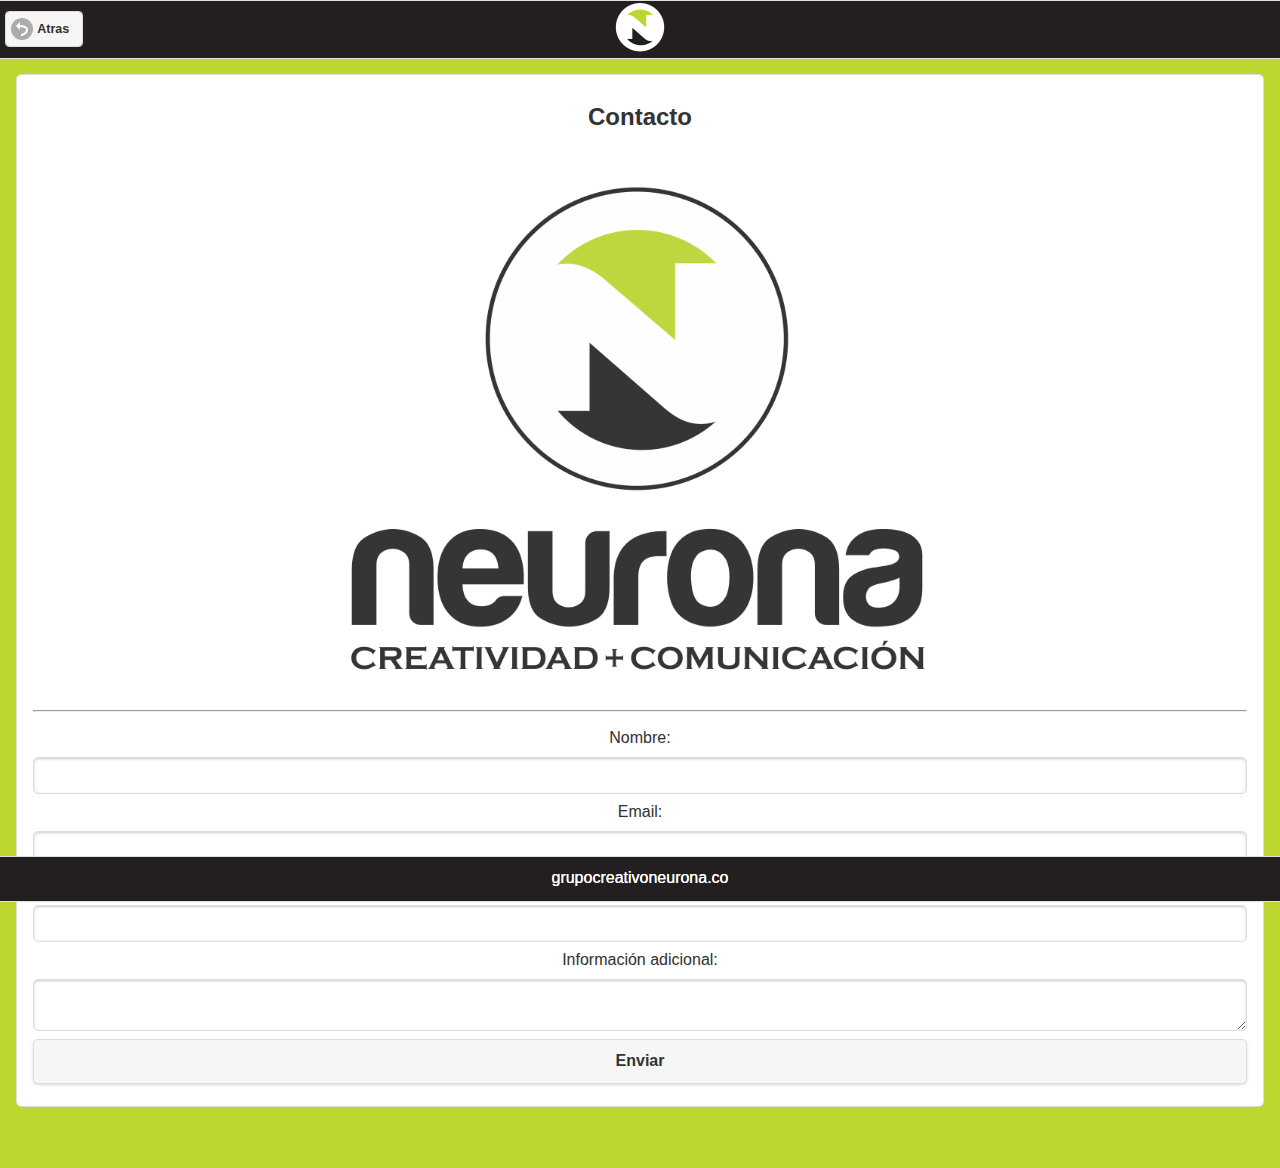
<file: contact.html>
<!DOCTYPE html>
<html class="no-js">
    <head>
        <meta charset="utf-8">
        <title></title>
        <meta name="description" content="">
        <meta name="HandheldFriendly" content="True">
        <meta name="MobileOptimized" content="320">
        <meta name="viewport" content="width=device-width, initial-scale=1, minimal-ui">
        <meta name="viewport" content="width=device-width, user-scalable=no">
        <meta http-equiv="cleartype" content="on">

        <link rel="apple-touch-icon-precomposed" sizes="144x144" href="img/touch/apple-touch-icon-144x144-precomposed.png">
        <link rel="apple-touch-icon-precomposed" sizes="114x114" href="img/touch/apple-touch-icon-114x114-precomposed.png">
        <link rel="apple-touch-icon-precomposed" sizes="72x72" href="img/touch/apple-touch-icon-72x72-precomposed.png">
        <link rel="apple-touch-icon-precomposed" href="img/touch/apple-touch-icon-57x57-precomposed.png">
        <link rel="shortcut icon" sizes="196x196" href="img/touch/touch-icon-196x196.png">
        <link rel="shortcut icon" href="img/touch/apple-touch-icon.png">

        <!-- Tile icon for Win8 (144x144 + tile color) -->
        <meta name="msapplication-TileImage" content="img/touch/apple-touch-icon-144x144-precomposed.png">
        <meta name="msapplication-TileColor" content="#222222">        

        <!-- This script prevents links from opening in Mobile Safari. https://gist.github.com/1042026 -->        
        <script>(function(a,b,c){if(c in b&&b[c]){var d,e=a.location,f=/^(a|html)$/i;a.addEventListener("click",function(a){d=a.target;while(!f.test(d.nodeName))d=d.parentNode;"href"in d&&(d.href.indexOf("http")||~d.href.indexOf(e.host))&&(a.preventDefault(),e.href=d.href)},!1)}})(document,window.navigator,"standalone")</script>        

        <link rel="stylesheet" href="css/normalize.css">
        <link rel="stylesheet" href="css/jquery.mobile-1.4.4.css">
       <!-- <link rel="stylesheet" href="css/main.css">-->
        <script src="js/vendor/modernizr-2.7.1.min.js"></script>
        <style type="text/css">
           
        </style>
    </head>
    <body>

            <section id="yebrail" data-role="page" style="background:#bed730; text-align:center;">
                 <header data-role="header" data-position="fixed" style="text-align:center;">
                    <a href="index.html" rel="external" style="margin-top:7px;" class="ui-btn-left ui-btn ui-btn-inline ui-mini ui-corner-all ui-btn-icon-left ui-icon-back">Atras</a>
                    <img src="img/logo/logo.png"  style="width:50px;">   
                </header><!-- /header -->
                <article role="main" class="ui-content" style="background:#bed730; text-align:center;">
                    
                    <div class="ui-body ui-body-a ui-corner-all">
                    <h2>Contacto</h2>                   
                     <img src="img/logo/logo2.png" width="50%">
                    <hr>
                        <p style="text-align:left;" id="formcontact">
                            <form>
                                <label for="textname">Nombre:</label>
                                <input type="text" name="textname" id="textname" value="">
                                <label for="textemail">Email:</label>
                                <input type="email" name="textemail" id="textemail" value="">
                                <label for="tel">Telefono:</label>
                                <input type="tel" name="tel" id="tel" value="">
                                <label for="textarea">Información adicional:</label>
                                <textarea cols="40" rows="8" name="textarea" id="textarea"></textarea>
                                <button>Enviar</button>
                            </form>
                        </p>
                    </div>
                </article><!-- /content -->
                <footer data-role="footer" data-position="fixed">
                     <h1  style="color:white; text-shadow: 0px 0px ; font-weight: normal;">
                         grupocreativoneurona.co 
                    </h1>
                 </footer><!-- /footer -->
            </section><!-- /page -->

        <script src="js/vendor/jquery-2.1.0.min.js"></script>
        <script src="js/jquery.mobile-1.4.4.js"></script>    
    </body>
</html>
</file>
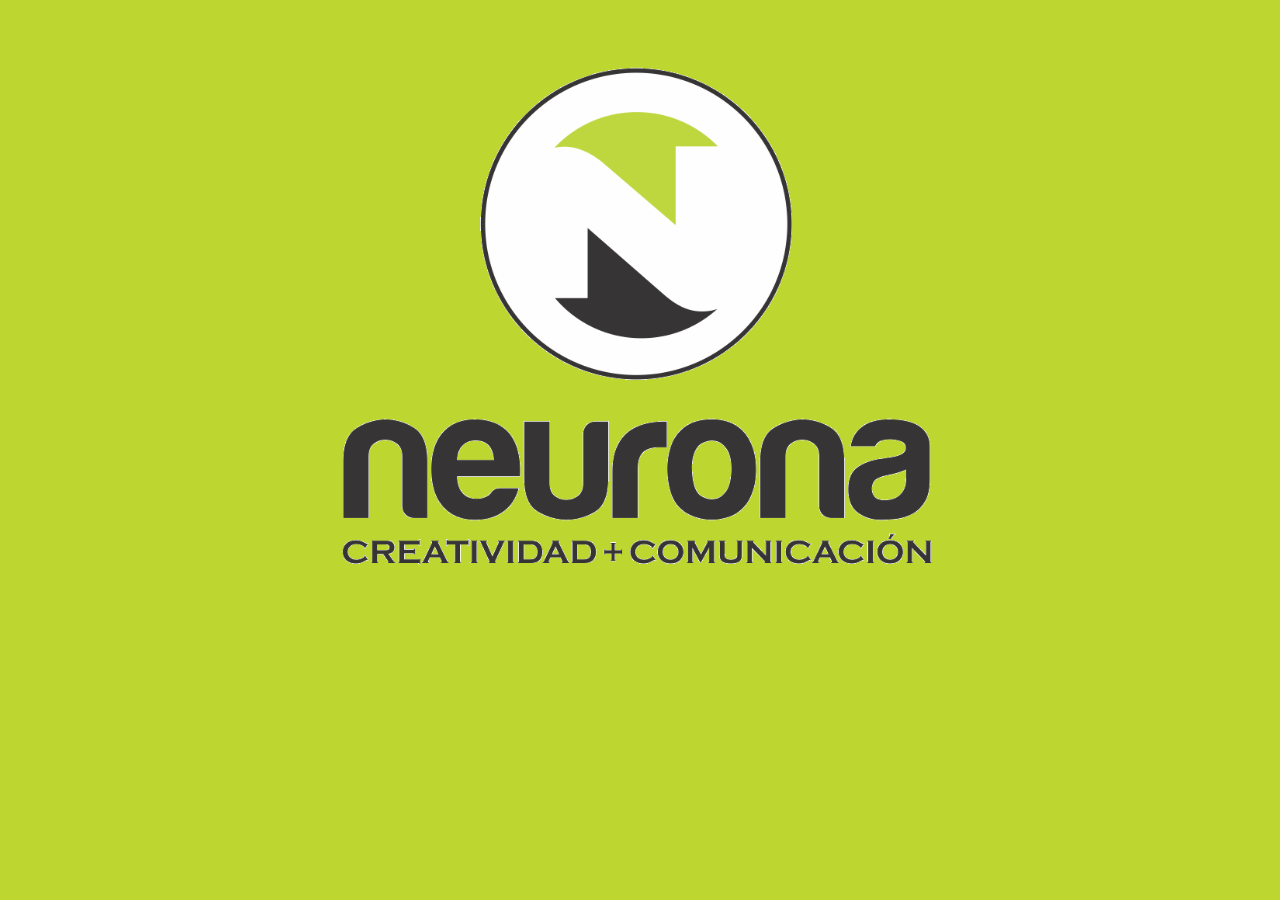
<file: index2.html>
<!DOCTYPE html>
<html class="no-js">
    <head>
        <meta charset="utf-8">
        <title></title>
        <meta name="description" content="">
        <meta name="HandheldFriendly" content="True">
        <meta name="MobileOptimized" content="320">
        <meta name="viewport" content="width=device-width, initial-scale=1, minimal-ui">
        <meta name="viewport" content="width=device-width, user-scalable=no">
        <meta http-equiv="cleartype" content="on">

        <link rel="apple-touch-icon-precomposed" sizes="144x144" href="img/touch/apple-touch-icon-144x144-precomposed.png">
        <link rel="apple-touch-icon-precomposed" sizes="114x114" href="img/touch/apple-touch-icon-114x114-precomposed.png">
        <link rel="apple-touch-icon-precomposed" sizes="72x72" href="img/touch/apple-touch-icon-72x72-precomposed.png">
        <link rel="apple-touch-icon-precomposed" href="img/touch/apple-touch-icon-57x57-precomposed.png">
        <link rel="shortcut icon" sizes="196x196" href="img/touch/touch-icon-196x196.png">
        <link rel="shortcut icon" href="img/touch/apple-touch-icon.png">

        <!-- Tile icon for Win8 (144x144 + tile color) -->
        <meta name="msapplication-TileImage" content="img/touch/apple-touch-icon-144x144-precomposed.png">
        <meta name="msapplication-TileColor" content="#222222">

        <!-- SEO: If mobile URL is different from desktop URL, add a canonical link to the desktop page -->
        <!--
        <link rel="canonical" href="http://www.example.com/" >
        -->

        <!-- Add to homescreen for Chrome on Android -->
        <!--
        <meta name="mobile-web-app-capable" content="yes">
        -->

        <!-- For iOS web apps. Delete if not needed. https://github.com/h5bp/mobile-boilerplate/issues/94 -->
        <!--
        <meta name="apple-mobile-web-app-capable" content="yes">
        <meta name="apple-mobile-web-app-status-bar-style" content="black">
        <meta name="apple-mobile-web-app-title" content="">
        -->

        <!-- This script prevents links from opening in Mobile Safari. https://gist.github.com/1042026 -->
        <!--
        <script>(function(a,b,c){if(c in b&&b[c]){var d,e=a.location,f=/^(a|html)$/i;a.addEventListener("click",function(a){d=a.target;while(!f.test(d.nodeName))d=d.parentNode;"href"in d&&(d.href.indexOf("http")||~d.href.indexOf(e.host))&&(a.preventDefault(),e.href=d.href)},!1)}})(document,window.navigator,"standalone")</script>
        -->

        <link rel="stylesheet" href="css/normalize.css">
        <link rel="stylesheet" href="css/jquery.mobile-1.4.4.css">
        <link rel="stylesheet" href="css/slideme.css">
       <!-- <link rel="stylesheet" href="css/main.css">-->
        <script src="js/vendor/modernizr-2.7.1.min.js"></script>

        <style type="text/css">
        #foo .slideme {
            width: 100%;
            height:250px;
        }
        </style>

    </head>
    <body>
       
        <section data-role="page" id="home" style="background:#bed730; margin:0px;">
           <!-- <header data-role="header" data-position="fixed" style="text-align:center;">
              <img src="img/logo/logo.png"  style="width:50px;">   
            </header>/header -->
            <article role="main" class="ui-content " style="background:#bed730; text-align:center;" >
              <p><span class="ui-content " style="background:#bed730; text-align:center;"><img src="img/logo/logo2.png" width="50%"></span></p>
              <iframe width="100%" height="215" src="http://www.youtube.com/embed/SQnBSeDVyYk?rel=0&amp;controls=1&amp;showinfo=0" frameborder="0" allowfullscreen id="myvideo"></iframe>
            </article><!-- /content -->
           <!-- <footer data-role="footer" data-position="fixed">
                <h4>Page footer</h4>
            </footer>/footer -->
        </section><!-- /page -->  

        <script src="js/vendor/jquery-2.1.0.min.js"></script>
        <script src="js/jquery.mobile-1.4.4.js"></script>    
        <script src="js/jquery.slideme2.js"></script>   
       
       <script type="text/javascript">
       $(document).on('ready',function() {      
           $('#foo').slideme({
                autoslide: true,
                interval: 3000,
                loop:true
            });
        });
       </script>
        <!-- Google Analytics: change UA-XXXXX-X to be your site's ID. -->
        <script>
            (function(b,o,i,l,e,r){b.GoogleAnalyticsObject=l;b[l]||(b[l]=
            function(){(b[l].q=b[l].q||[]).push(arguments)});b[l].l=+new Date;
            e=o.createElement(i);r=o.getElementsByTagName(i)[0];
            e.src='//www.google-analytics.com/analytics.js';
            r.parentNode.insertBefore(e,r)}(window,document,'script','ga'));
            ga('create','UA-XXXXX-X');ga('send','pageview');
        </script>
    </body>
</html>
</file>
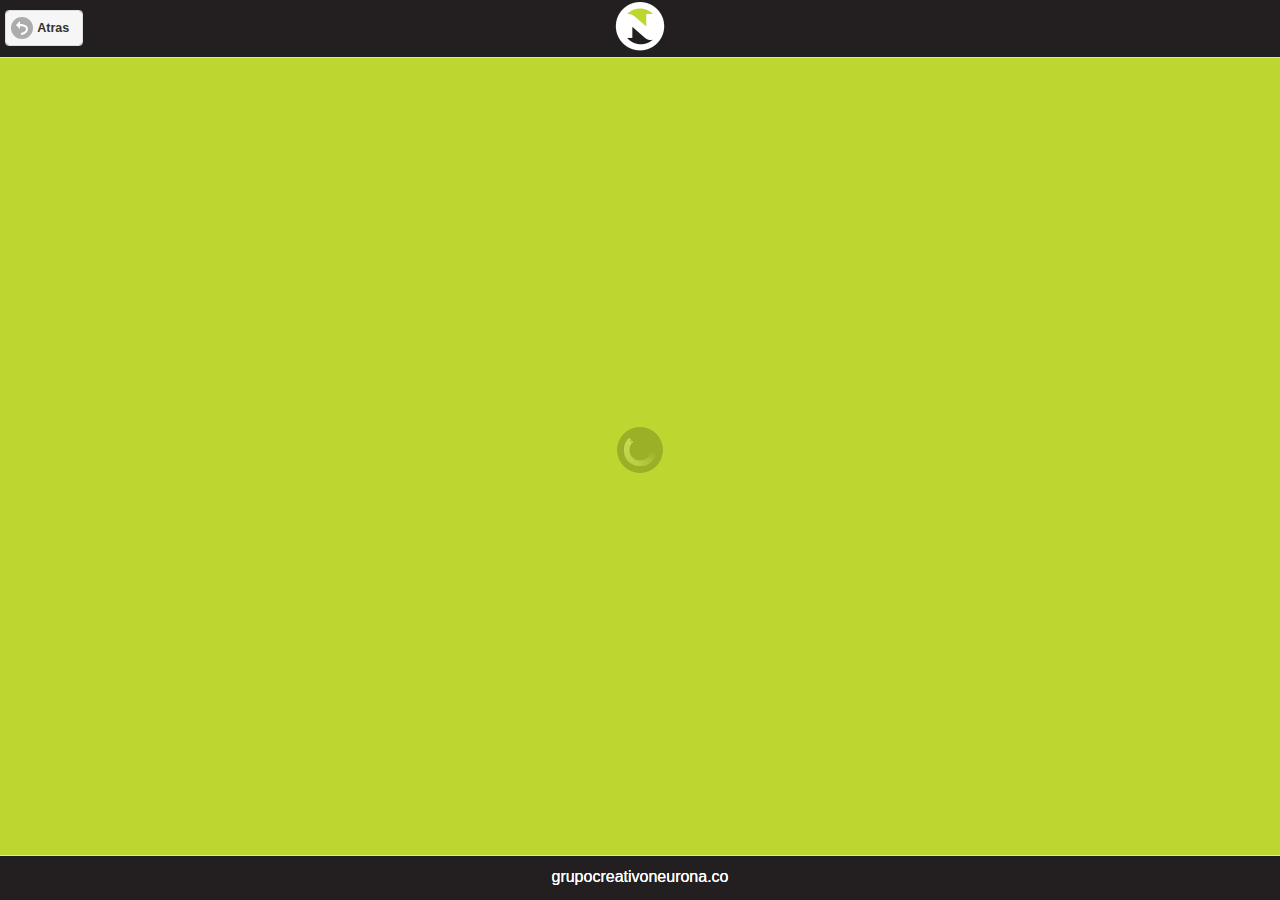
<file: MediaPost.html>
<!DOCTYPE html>
<html class="no-js">
    <head>
        <meta charset="utf-8">
        <title></title>
        <meta name="description" content="">
        <meta name="HandheldFriendly" content="True">
        <meta name="MobileOptimized" content="320">
        <meta name="viewport" content="width=device-width, initial-scale=1, minimal-ui">
        <meta name="viewport" content="width=device-width, user-scalable=no">
        <meta http-equiv="cleartype" content="on">

        <link rel="apple-touch-icon-precomposed" sizes="144x144" href="img/touch/apple-touch-icon-144x144-precomposed.png">
        <link rel="apple-touch-icon-precomposed" sizes="114x114" href="img/touch/apple-touch-icon-114x114-precomposed.png">
        <link rel="apple-touch-icon-precomposed" sizes="72x72" href="img/touch/apple-touch-icon-72x72-precomposed.png">
        <link rel="apple-touch-icon-precomposed" href="img/touch/apple-touch-icon-57x57-precomposed.png">
        <link rel="shortcut icon" sizes="196x196" href="img/touch/touch-icon-196x196.png">
        <link rel="shortcut icon" href="img/touch/apple-touch-icon.png">

        <!-- Tile icon for Win8 (144x144 + tile color) -->
        <meta name="msapplication-TileImage" content="img/touch/apple-touch-icon-144x144-precomposed.png">
        <meta name="msapplication-TileColor" content="#222222">        

        <!-- This script prevents links from opening in Mobile Safari. https://gist.github.com/1042026 -->        
        <script>(function(a,b,c){if(c in b&&b[c]){var d,e=a.location,f=/^(a|html)$/i;a.addEventListener("click",function(a){d=a.target;while(!f.test(d.nodeName))d=d.parentNode;"href"in d&&(d.href.indexOf("http")||~d.href.indexOf(e.host))&&(a.preventDefault(),e.href=d.href)},!1)}})(document,window.navigator,"standalone")</script>        

        <link rel="stylesheet" href="css/normalize.css">
        <link rel="stylesheet" href="css/jquery.mobile-1.4.4.css">
       <!-- <link rel="stylesheet" href="css/main.css">-->
        <script src="js/vendor/modernizr-2.7.1.min.js"></script>
        <style type="text/css">
           .custom-corners .ui-bar {
              -webkit-border-top-left-radius: inherit;
              border-top-left-radius: inherit;
              -webkit-border-top-right-radius: inherit;
              border-top-right-radius: inherit;
            }
            .custom-corners .ui-body {
              border-top-width: 0;
              -webkit-border-bottom-left-radius: inherit;
              border-bottom-left-radius: inherit;
              -webkit-border-bottom-right-radius: inherit;
              border-bottom-right-radius: inherit;
            }
        </style>
    </head>
    <body>
        <section id="listMedia" data-role="page" style="background:#bed730; margin:0px;">
                <header data-role="header" data-position="fixed" style="text-align:center;">
                    <a href="index.html" rel="external" style="margin-top:7px;" class="ui-btn-left ui-btn ui-btn-inline ui-mini ui-corner-all ui-btn-icon-left ui-icon-back">Atras</a>
              <img src="img/logo/logo.png"  style="width:50px;">   
            </header><!-- /header -->
                 <article role="main" class="ui-content" style="background:#bed730; text-align:center;">                
                  <ul data-role="listview" id="listMedias">                        
                  </ul>
                 </article><!-- /content -->
                 <footer data-role="footer" data-position="fixed">
                     <h1 style="color:white; text-shadow: 0px 0px ; font-weight: normal;">grupocreativoneurona.co</h1>
                 </footer><!-- /footer -->
             </section><!-- /page -->     
       



            <section id="mediaStory" data-role="page" style="background:#bed730; text-align:center;">
                 <header data-role="header" data-position="fixed" style="text-align:center;">
                    <a href="MediaPost.html" rel="external" style="margin-top:7px;" class="ui-btn-left ui-btn ui-btn-inline ui-mini ui-corner-all ui-btn-icon-left ui-icon-back" id="btnback">Atras</a>
                    <img src="img/logo/logo.png"  style="width:50px;">   
                </header><!-- /header -->
                <article role="main" class="ui-content" style="background:#bed730; text-align:center;">
                    
                   <div class="ui-corner-all custom-corners">
                      <div class="ui-bar ui-bar-a" >
                        <h3 style="color:white; text-shadow: 0px 0px ; font-weight: normal;" id="title">                  
                        </h3>
                      </div>
                      <div class="ui-body ui-body-a">
                        <p>
                            <span id="media"> <img src="img/logo/logo.png"  width="100%" id="image"/></span>
                            <hr>
                            <span id="description"></span>
                        </p>
                      </div>
                    </div>
                </article><!-- /content -->
                <footer data-role="footer" data-position="fixed">
                     <h1  style="color:white; text-shadow: 0px 0px ; font-weight: normal;">
                         grupocreativoneurona.co 
                    </h1>
                 </footer><!-- /footer -->
            </section><!-- /page -->

        <script src="js/vendor/jquery-2.1.0.min.js"></script>
        <script src="js/jquery.mobile-1.4.4.js"></script>
        <script src="js/app/urlVars.js"></script>    
        <script src="js/app/media.js"></script>
        <script>
          $(document).on('ready',function(){
              var  id = getUrlVars();  
              $("#btnback").attr('href','MediaPost.html?id='+id['id']);           
              getGenericList(id['id']);

              $(document).on('click',".nw",function(){
                     var id= $(this).attr('href').replace("#id","");
                     getMediapost(id);
                });
          });
        </script>
    </body>
</html>
</file>
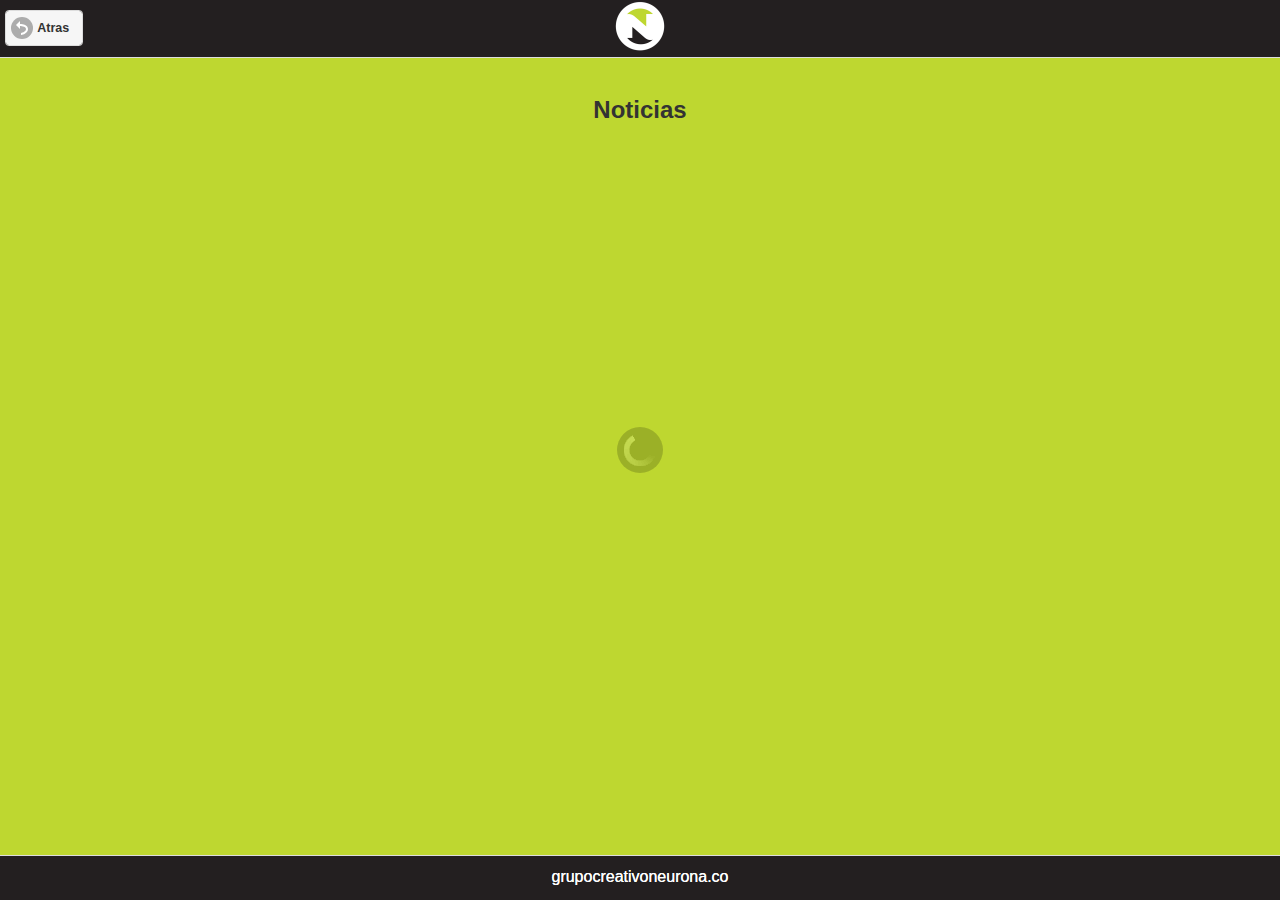
<file: news.html>
<!DOCTYPE html>
<html class="no-js">
    <head>
        <meta charset="utf-8">
        <title></title>
        <meta name="description" content="">
        <meta name="HandheldFriendly" content="True">
        <meta name="MobileOptimized" content="320">
        <meta name="viewport" content="width=device-width, initial-scale=1, minimal-ui">
        <meta name="viewport" content="width=device-width, user-scalable=no">
        <meta http-equiv="cleartype" content="on">

        <link rel="apple-touch-icon-precomposed" sizes="144x144" href="img/touch/apple-touch-icon-144x144-precomposed.png">
        <link rel="apple-touch-icon-precomposed" sizes="114x114" href="img/touch/apple-touch-icon-114x114-precomposed.png">
        <link rel="apple-touch-icon-precomposed" sizes="72x72" href="img/touch/apple-touch-icon-72x72-precomposed.png">
        <link rel="apple-touch-icon-precomposed" href="img/touch/apple-touch-icon-57x57-precomposed.png">
        <link rel="shortcut icon" sizes="196x196" href="img/touch/touch-icon-196x196.png">
        <link rel="shortcut icon" href="img/touch/apple-touch-icon.png">

        <!-- Tile icon for Win8 (144x144 + tile color) -->
        <meta name="msapplication-TileImage" content="img/touch/apple-touch-icon-144x144-precomposed.png">
        <meta name="msapplication-TileColor" content="#222222">        

        <!-- This script prevents links from opening in Mobile Safari. https://gist.github.com/1042026 -->        
        <script>(function(a,b,c){if(c in b&&b[c]){var d,e=a.location,f=/^(a|html)$/i;a.addEventListener("click",function(a){d=a.target;while(!f.test(d.nodeName))d=d.parentNode;"href"in d&&(d.href.indexOf("http")||~d.href.indexOf(e.host))&&(a.preventDefault(),e.href=d.href)},!1)}})(document,window.navigator,"standalone")</script>        

        <link rel="stylesheet" href="css/normalize.css">
        <link rel="stylesheet" href="css/jquery.mobile-1.4.4.css">
       <!-- <link rel="stylesheet" href="css/main.css">-->
        <script src="js/vendor/modernizr-2.7.1.min.js"></script>
        <style type="text/css">
           
        </style>
    </head>
    <body>
        <section id="news" data-role="page" style="background:#bed730; margin:0px;">
                <header data-role="header" data-position="fixed" style="text-align:center;">
                    <a href="index.html" rel="external" style="margin-top:7px;" class="ui-btn-left ui-btn ui-btn-inline ui-mini ui-corner-all ui-btn-icon-left ui-icon-back">Atras</a>
              <img src="img/logo/logo.png"  style="width:50px;">   
            </header><!-- /header -->
                 <article role="main" class="ui-content" style="background:#bed730; text-align:center;">
                    <h2>Noticias</h2>
                   
                  <ul data-role="listview" id="listnews">                        
                    </ul>
                 </article><!-- /content -->
                 <footer data-role="footer" data-position="fixed">
                     <h1 style="color:white; text-shadow: 0px 0px ; font-weight: normal;">grupocreativoneurona.co</h1>
                 </footer><!-- /footer -->
             </section><!-- /page -->     
       



            <section id="newsstory" data-role="page" style="background:#bed730; text-align:center;">
                 <header data-role="header" data-position="fixed" style="text-align:center;">
                    <a href="#news" rel="external" style="margin-top:7px;" class="ui-btn-left ui-btn ui-btn-inline ui-mini ui-corner-all ui-btn-icon-left ui-icon-back">Atras</a>
                    <img src="img/logo/logo.png"  style="width:50px;">   
                </header><!-- /header -->
                <article role="main" class="ui-content" style="background:#bed730; text-align:center;">
                    
                    <div class="ui-body ui-body-a ui-corner-all">
                    <h2 id="title"></h2>
                    <img src="img/logo/logo.png"  width="100%" id="image"/>
                          <p id="description"></p>
                    </div>
                </article><!-- /content -->
                <footer data-role="footer" data-position="fixed">
                     <h1  style="color:white; text-shadow: 0px 0px ; font-weight: normal;">
                         grupocreativoneurona.co 
                    </h1>
                 </footer><!-- /footer -->
            </section><!-- /page -->

        <script src="js/vendor/jquery-2.1.0.min.js"></script>
        <script src="js/jquery.mobile-1.4.4.js"></script>
        <script src="js/app/news.js"></script>

        <script>
            $(document).on('ready',function(){
                listNews();

                 $(document).on('click',".nw",function(){
                     var id= $(this).attr('href').replace("#id","");
                     cargarNoticia(id);
                });
            });


        </script>    
    </body>
</html>
</file>
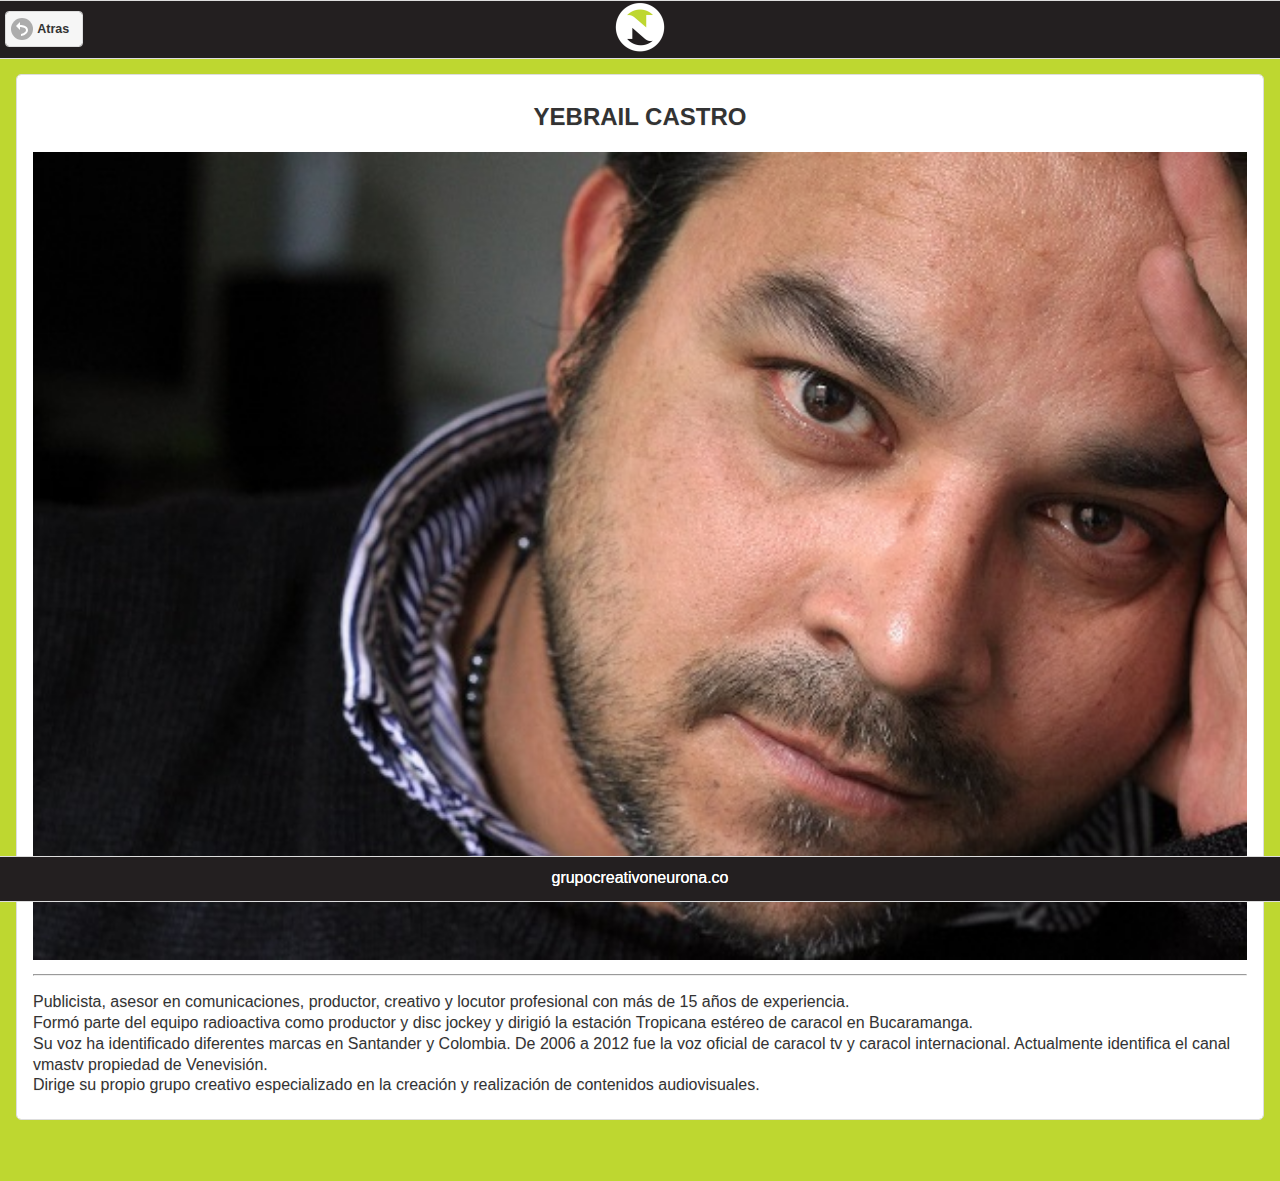
<file: yebrail.html>
<!DOCTYPE html>
<html class="no-js">
    <head>
        <meta charset="utf-8">
        <title></title>
        <meta name="description" content="">
        <meta name="HandheldFriendly" content="True">
        <meta name="MobileOptimized" content="320">
        <meta name="viewport" content="width=device-width, initial-scale=1, minimal-ui">
        <meta name="viewport" content="width=device-width, user-scalable=no">
        <meta http-equiv="cleartype" content="on">

        <link rel="apple-touch-icon-precomposed" sizes="144x144" href="img/touch/apple-touch-icon-144x144-precomposed.png">
        <link rel="apple-touch-icon-precomposed" sizes="114x114" href="img/touch/apple-touch-icon-114x114-precomposed.png">
        <link rel="apple-touch-icon-precomposed" sizes="72x72" href="img/touch/apple-touch-icon-72x72-precomposed.png">
        <link rel="apple-touch-icon-precomposed" href="img/touch/apple-touch-icon-57x57-precomposed.png">
        <link rel="shortcut icon" sizes="196x196" href="img/touch/touch-icon-196x196.png">
        <link rel="shortcut icon" href="img/touch/apple-touch-icon.png">

        <!-- Tile icon for Win8 (144x144 + tile color) -->
        <meta name="msapplication-TileImage" content="img/touch/apple-touch-icon-144x144-precomposed.png">
        <meta name="msapplication-TileColor" content="#222222">        

        <!-- This script prevents links from opening in Mobile Safari. https://gist.github.com/1042026 -->        
        <script>(function(a,b,c){if(c in b&&b[c]){var d,e=a.location,f=/^(a|html)$/i;a.addEventListener("click",function(a){d=a.target;while(!f.test(d.nodeName))d=d.parentNode;"href"in d&&(d.href.indexOf("http")||~d.href.indexOf(e.host))&&(a.preventDefault(),e.href=d.href)},!1)}})(document,window.navigator,"standalone")</script>        

        <link rel="stylesheet" href="css/normalize.css">
        <link rel="stylesheet" href="css/jquery.mobile-1.4.4.css">
       <!-- <link rel="stylesheet" href="css/main.css">-->
        <script src="js/vendor/modernizr-2.7.1.min.js"></script>
        <style type="text/css">
           
        </style>
    </head>
    <body>

            <section id="yebrail" data-role="page" style="background:#bed730; text-align:center;">
                 <header data-role="header" data-position="fixed" style="text-align:center;">
                    <a href="index.html" data-transition="slide" style="margin-top:7px;" class="ui-btn-left ui-btn ui-btn-inline ui-mini ui-corner-all ui-btn-icon-left ui-icon-back">Atras</a>
                    <img src="img/logo/logo.png"  style="width:50px;">   
                </header><!-- /header -->
                <article role="main" class="ui-content" style="background:#bed730; text-align:center;">
                    
                    <div class="ui-body ui-body-a ui-corner-all">
                    <h2>YEBRAIL CASTRO</h2>                   
                    <img src="img/yebrail/yebrail1.JPG"  width="100%"/>
                    <hr>
                          <p style="text-align:left;">
                            Publicista, asesor en comunicaciones, productor, creativo y locutor profesional con más de 15 años de experiencia. <br>
                            Formó parte del equipo radioactiva como productor y disc jockey y dirigió la estación Tropicana estéreo de caracol en Bucaramanga. <br>
                            Su voz ha identificado diferentes marcas en Santander y Colombia. De 2006 a 2012 fue la voz oficial de caracol tv y caracol internacional. Actualmente identifica el canal vmastv propiedad de Venevisión. <br>
                            Dirige su propio grupo creativo especializado en la creación y realización de contenidos audiovisuales.
                        </p>
                    </div>
                </article><!-- /content -->
                <footer data-role="footer" data-position="fixed">
                     <h1  style="color:white; text-shadow: 0px 0px ; font-weight: normal;">
                         grupocreativoneurona.co 
                    </h1>
                 </footer><!-- /footer -->
            </section><!-- /page -->

        <script src="js/vendor/jquery-2.1.0.min.js"></script>
        <script src="js/jquery.mobile-1.4.4.js"></script>    
    </body>
</html>
</file>
<file: css/main.css>
/*
 * HTML5 Boilerplate
 *
 * What follows is the result of much research on cross-browser styling.
 * Credit left inline and big thanks to Nicolas Gallagher, Jonathan Neal,
 * Kroc Camen, and the H5BP dev community and team.
 */

/* ==========================================================================
   Base styles: opinionated defaults
   ========================================================================== */

html,
button,
input,
select,
textarea {
    color: #222;
}

body {
    font-size: 1em;
    line-height: 1.4;
    padding: 0px;
}

a {
    color: #00e;
}

a:visited {
    color: #551a8b;
}

a:hover {
    color: #06e;
}

/*
 * Remove the gap between images and the bottom of their containers: h5bp.com/i/440
 */

img {
    vertical-align: middle;
}

/*
 * Remove default fieldset styles.
 */

fieldset {
    border: 0;
    margin: 0;
    padding: 0;
}

/*
 * Allow only vertical resizing of textareas.
 */

textarea {
    resize: vertical;
}

/* ==========================================================================
   Author's custom styles
   ========================================================================== */
header{ 
  text-align:center;
  margin: 0px;
}









/* ==========================================================================
   Helper classes
   ========================================================================== */

/* Prevent callout */

.nocallout {
    -webkit-touch-callout: none;
}

.pressed {
    background-color: rgba(0, 0, 0, 0.7);
}

/* A hack for HTML5 contenteditable attribute on mobile */

textarea[contenteditable] {
    -webkit-appearance: none;
}

/* A workaround for S60 3.x and 5.0 devices which do not animated gif images if
   they have been set as display: none */

.gifhidden {
    position: absolute;
    left: -100%;
}

/*
 * Image replacement
 */

.ir {
    background-color: transparent;
    background-repeat: no-repeat;
    border: 0;
    direction: ltr;
    display: block;
    overflow: hidden;
    text-align: left;
    text-indent: -999em;
}

.ir br {
    display: none;
}

/*
 * Hide from both screenreaders and browsers: h5bp.com/u
 */

.hidden {
    display: none !important;
    visibility: hidden;
}

/*
 * Hide only visually, but have it available for screenreaders: h5bp.com/v
 */

.visuallyhidden {
    border: 0;
    clip: rect(0 0 0 0);
    height: 1px;
    margin: -1px;
    overflow: hidden;
    padding: 0;
    position: absolute;
    width: 1px;
}

/*
 * Extends the .visuallyhidden class to allow the element to be focusable
 * when navigated to via the keyboard: h5bp.com/p
 */

.visuallyhidden.focusable:active,
.visuallyhidden.focusable:focus {
    clip: auto;
    height: auto;
    margin: 0;
    overflow: visible;
    position: static;
    width: auto;
}

/*
 * Hide visually and from screenreaders, but maintain layout
 */

.invisible {
    visibility: hidden;
}

/**
 * Clearfix helper
 * Used to contain floats: h5bp.com/q
 */

.clearfix:before,
.clearfix:after {
    content: "";
    display: table;
}

.clearfix:after {
    clear: both;
}

/* ==========================================================================
   EXAMPLE Media Queries for Responsive Design.
   Theses examples override the primary ('mobile first') styles.
   Modify as content requires.
   ========================================================================== */

@media only screen and (min-width: 800px) {
    /* Style adjustments for viewports that meet the condition */
}

@media only screen and (-webkit-min-device-pixel-ratio: 1.5),
       only screen and (min-resolution: 144dpi) {
    /* Style adjustments for viewports that meet the condition */
}
</file>
<file: css/slideme.css>
.slideme_container ul,
.slideme_container ol, 
.slideme {
    margin: 0;
    padding: 0;
}

.slideme_container li, 
.slideme > li  {
    display: block;
    list-style: none;
}

.slideme_container,
.slideme {
    position: relative;
}

.slideme {
    overflow: hidden;
}

.slideme_container ol img, 
.slideme > * img{
    display: block;
}

.slideme > *:first-child {
    opacity: 1;
    position: relative;
    z-index: 5;
}

.slideme > *, 
.slideme_container .slideme > * {
    height: 100%;
    left: 0;
    position: absolute;
    top: 0;
    width: 100%;
    z-index: 0;
}

.slideme > *, *[class*="slideme-"] > * {
    -webkit-transform: translate3d(0, 0, 0);
    -moz-transform: translate3d(0, 0, 0);
    -ms-transform: translate3d(0, 0, 0);
    -o-transform: translate3d(0, 0, 0);
    transform: translate3d(0, 0, 0);
}

.slideme_container .slideme > *.current {
    opacity: 1;
    z-index: 5;
}

.single button.arrow,
.single .pagination
 {
	display: none;
}

/*
 * slide
 */

.slideme-slide > *, 
.slideme_container .slideme-slide > * {
    visibility: hidden;
    z-index: 0;
}

.slideme-slide > .current,
.slideme-slide > .next {
    visibility: visible;
    z-index: 5;
}

.slideme-slide > .after {
    left: 100%;
}

.slideme-slide > .before {
    left: -100%;
}

.slideme-slide.nextClicked > .current,
.slideme-slide.nextClicked > .next,
.slideme-slide.prevClicked > .current,
.slideme-slide.prevClicked > .next {
    -webkit-transition: left 0.5s cubic-bezier(0.47, 0, 0.745, 0.715);
    -moz-transition: left 0.5s cubic-bezier(0.47, 0, 0.745, 0.715);
    -ms-transition: left 0.5s cubic-bezier(0.47, 0, 0.745, 0.715);
    -o-transition: left 0.5s cubic-bezier(0.47, 0, 0.745, 0.715);
    transition: left 0.5s cubic-bezier(0.47, 0, 0.745, 0.715);
}

.slideme-slide.prevClicked > .next, 
.slideme-slide.nextClicked > .next {
    left: 0;
}

.slideme-slide.prevClicked > .current {
    left: 100%;
}

.slideme-slide.nextClicked > .current {
    left: -100%;
}

/*
 * zoom
 */

.slideme-zoom > *, 
.slideme_container .slideme-zoom > * {
    opacity: 0;
    visibility: hidden;
}

.slideme-zoom > .current {
    visibility: visible;
    z-index: 4;
}

.slideme-zoom > .next {
    visibility: visible;
    z-index: 5;
}

.slideme-zoom > .before, 
.slideme-zoom.nextClicked > .current {
    -webkit-transform: scale(1.4) translate3d(0, 0, 0);
    -moz-transform: scale(1.4) translate3d(0, 0, 0);
    -ms-transform: scale(1.4) translate3d(0, 0, 0);
    -o-transform: scale(1.4) translate3d(0, 0, 0);
    transform: scale(1.4) translate3d(0, 0, 0);
}

.slideme-zoom > .after, 
.slideme-zoom.nextClicked > .next, 
.slideme-zoom.prevClicked > .current {
    -webkit-transform: scale(1) translate3d(0, 0, 0);
    -moz-transform: scale(1) translate3d(0, 0, 0);
    -ms-transform: scale(1) translate3d(0, 0, 0);
    -o-transform: scale(1) translate3d(0, 0, 0);
    transform: scale(1) translate3d(0, 0, 0);
    z-index: 5;
}

.slideme-zoom > .before {
    z-index: 6;
}

.slideme-zoom.nextClicked > .current,
.slideme-zoom.nextClicked > .next,
.slideme-zoom.prevClicked > .current,
.slideme-zoom.prevClicked > .next {
    -webkit-transition: opacity 0.35s cubic-bezier(0.47, 0, 0.745, 0.715), -webkit-transform 0.35s cubic-bezier(0.47, 0, 0.745, 0.715);
    -moz-transition: opacity 0.35s cubic-bezier(0.47, 0, 0.745, 0.715), -moz-transform 0.35s cubic-bezier(0.47, 0, 0.745, 0.715);
    -ms-transition: opacity 0.35s cubic-bezier(0.47, 0, 0.745, 0.715), -ms-transform 0.35s cubic-bezier(0.47, 0, 0.745, 0.715);
    -o-transition: opacity 0.35s cubic-bezier(0.47, 0, 0.745, 0.715), -o-transform 0.35s cubic-bezier(0.47, 0, 0.745, 0.715);
    transition: opacity 0.35s cubic-bezier(0.47, 0, 0.745, 0.715), transform 0.35s cubic-bezier(0.47, 0, 0.745, 0.715);
}

.slideme-zoom.nextClicked > .current {
    opacity: 0;
}

.slideme-zoom.nextClicked > .after {
    opacity: 1;
}

.slideme-zoom.prevClicked > .next {
    -webkit-transform: scale(1) translate3d(0, 0, 0);
    -moz-transform: scale(1) translate3d(0, 0, 0);
    -ms-transform: scale(1) translate3d(0, 0, 0);
    -o-transform: scale(1) translate3d(0, 0, 0);
    transform: scale(1) translate3d(0, 0, 0);
    opacity: 1;
    visibility: visible;
}

/*
 * fade
 */

.slideme-fade > *, 
.slideme_container .slideme-fade > * {
    opacity: 0;
    z-index: 0;
}

.slideme-fade.nextClicked > .current,
.slideme-fade.nextClicked > .next,
.slideme-fade.prevClicked > .current,
.slideme-fade.prevClicked > .next {
    -webkit-transition: opacity 0.7s cubic-bezier(0.47, 0, 0.745, 0.715);
    -moz-transition: opacity 0.7s cubic-bezier(0.47, 0, 0.745, 0.715);
    -ms-transition: opacity 0.7s cubic-bezier(0.47, 0, 0.745, 0.715);
    -o-transition: opacity 0.7s cubic-bezier(0.47, 0, 0.745, 0.715);
    transition: opacity 0.7s cubic-bezier(0.47, 0, 0.745, 0.715);
}

.slideme-fade.nextClicked > .current, 
.slideme-fade.prevClicked > .current  {
    opacity: 0;
    z-index: 5;
}

.slideme-fade.nextClicked > .next, 
.slideme-fade.prevClicked > .next  {
    opacity: 1;
    z-index: 4;
}

/*
 * page
 */

.slideme-page > .current {
    visibility: visible;
    z-index: 4;
}

.slideme-page > .next {
    visibility: visible;
    z-index: 6;
}

.slideme-page > .after {
    left: 100%;
}

.slideme-page > .before {
    left: -100%;
}

.slideme-page.nextClicked > .current, 
.slideme-page.prevClicked > .current {
    -webkit-transition: visibility 0.5s cubic-bezier(0.47, 0, 0.745, 0.715);
    -moz-transition: visibility 0.5s cubic-bezier(0.47, 0, 0.745, 0.715);
    -ms-transition: visibility 0.5s cubic-bezier(0.47, 0, 0.745, 0.715);
    -o-transition: visibility 0.5s cubic-bezier(0.47, 0, 0.745, 0.715);
    transition: visibility 0.5s cubic-bezier(0.47, 0, 0.745, 0.715);
    visibility: hidden;
}

.slideme-page.nextClicked > .next, 
.slideme-page.prevClicked > .next {
    -webkit-transition: left 0.5s cubic-bezier(0.47, 0, 0.745, 0.715);
    -moz-transition: left 0.5s cubic-bezier(0.47, 0, 0.745, 0.715);
    -ms-transition: left 0.5s cubic-bezier(0.47, 0, 0.745, 0.715);
    -o-transition: left 0.5s cubic-bezier(0.47, 0, 0.745, 0.715);
    transition: left 0.5s cubic-bezier(0.47, 0, 0.745, 0.715);
    left: 0;
}

/*
 *  SLIDEME TOUCH
 */

.slideme-touch {
    -webkit-overflow-scrolling: touch;
    font-size: 0;
    overflow: hidden;
    overflow-x: scroll;
    white-space: nowrap;
    width: 100%;
}

.slideme-touch.snapping {
    overflow-x: hidden;
} 

.slideme_container .slideme-touch > * {
    -webkit-transform: translate3d(0,0,0);
    display: inline-block;
    position: relative;
    width: 100%;
}

.slideme_container .slideme-touch > * img {
    display: block;
    width: 100%;
}
</file>
